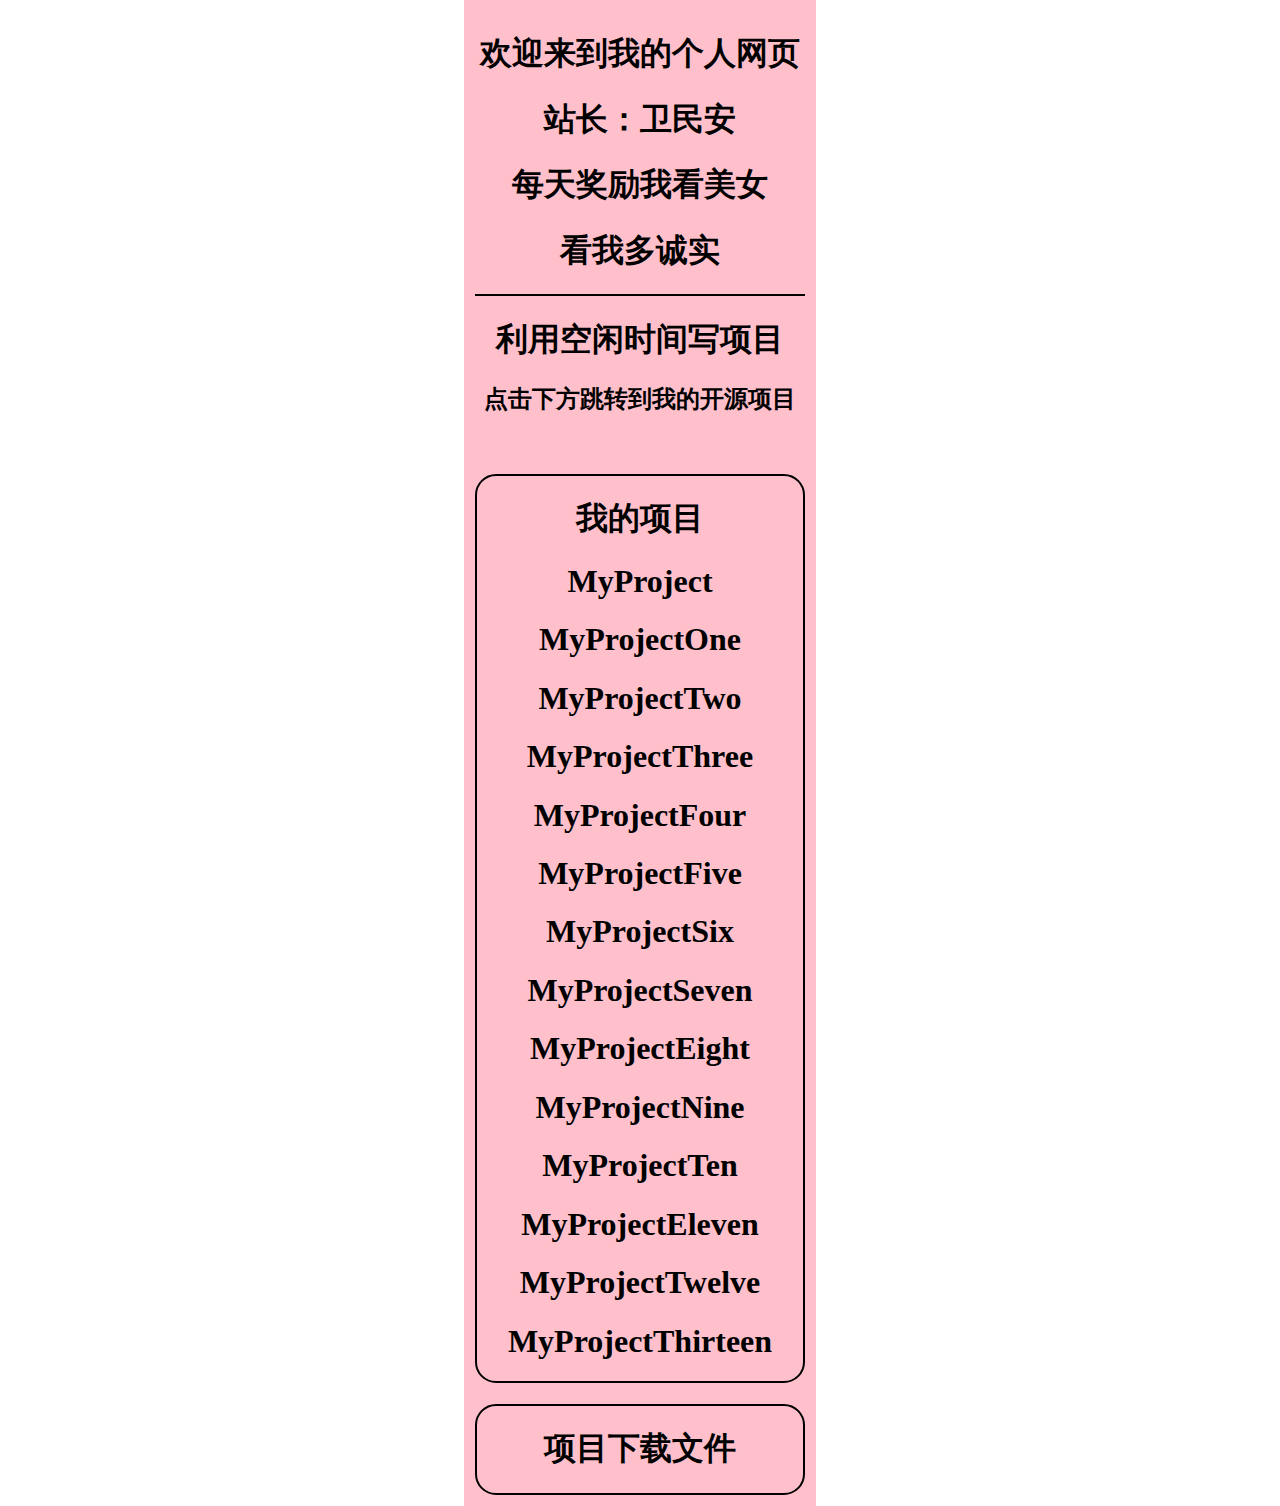
<file: index.html>
<!DOCTYPE html>
<html lang="en">

<head>
    <meta charset="UTF-8">
    <meta name="viewport" content="width=device-width, initial-scale=1.0">
    <title>每天奖励我看美女</title>
    <link rel="stylesheet" href="index.css">
</head>

<body>
    <div class="header">
        <h1>欢迎来到我的个人网页</h1>
        <h1>站长：卫民安</h1>
        <h1 class="title">每天奖励我看美女</h1>
        <h1>看我多诚实</h1>

        <div class="Project">
            <h1>利用空闲时间写项目</h1>
            <h2>点击下方跳转到我的开源项目</h2>
            <br>
            <!-- 跳转到我的项目 -->
            <div class="MyProjectUrl">
                <h1>我的项目</h1>
                <a href="https://gitcode.com/kxm11/MyProject.git">
                    <h1>MyProject</h1>
                </a>

                <a href="https://gitcode.com/kxm11/MyProjectOne.git">
                    <h1>MyProjectOne</h1>
                </a>

                <a href="https://gitcode.com/kxm11/MyProjectTwo.git">
                    <h1>MyProjectTwo</h1>
                </a>

                <a href="https://gitcode.com/kxm11/MyProjectThree.git">
                    <h1>MyProjectThree</h1>
                </a>

                <a href="https://gitcode.com/kxm11/MyProjectFour.git">
                    <h1>MyProjectFour</h1>
                </a>

                <a href="https://gitcode.com/kxm11/MyProjectFive.git">
                    <h1>MyProjectFive</h1>
                </a>

                <a href="https://gitcode.com/kxm11/MyProjectSix.git">
                    <h1>MyProjectSix</h1>
                </a>

                <a href="https://gitcode.com/kxm11/MyProjectSeven.git">
                    <h1>MyProjectSeven</h1>
                </a>

                <a href="https://gitcode.com/kxm11/MyProjectEight.git">
                    <h1>MyProjectEight</h1>
                </a>

                <a href="https://gitcode.com/kxm11/MyProjectNine.git">
                    <h1>MyProjectNine</h1>
                </a>

                <a href="https://gitcode.com/kxm11/MyProjectTen.git">
                    <h1>MyProjectTen</h1>
                </a>

                <a href="https://gitcode.com/kxm11/MyProjectEleven.git">
                    <h1>MyProjectEleven</h1>
                </a>

                <a href="https://gitcode.com/kxm11/MyProjectTwelve.git">
                    <h1>MyProjectTwelve</h1>
                </a>

                <a href="https://gitcode.com/kxm11/MyProjectThirteen.git">
                    <h1>MyProjectThirteen</h1>
                </a>

            </div>
            <!-- 下载文件 -->
            <div class="MyProject">
                <a href="https://kxm1111.github.io/file/">
                    <h1>项目下载文件</h1>
                </a>
            </div>
        </div>
    </div>
</body>

</html>
</file>
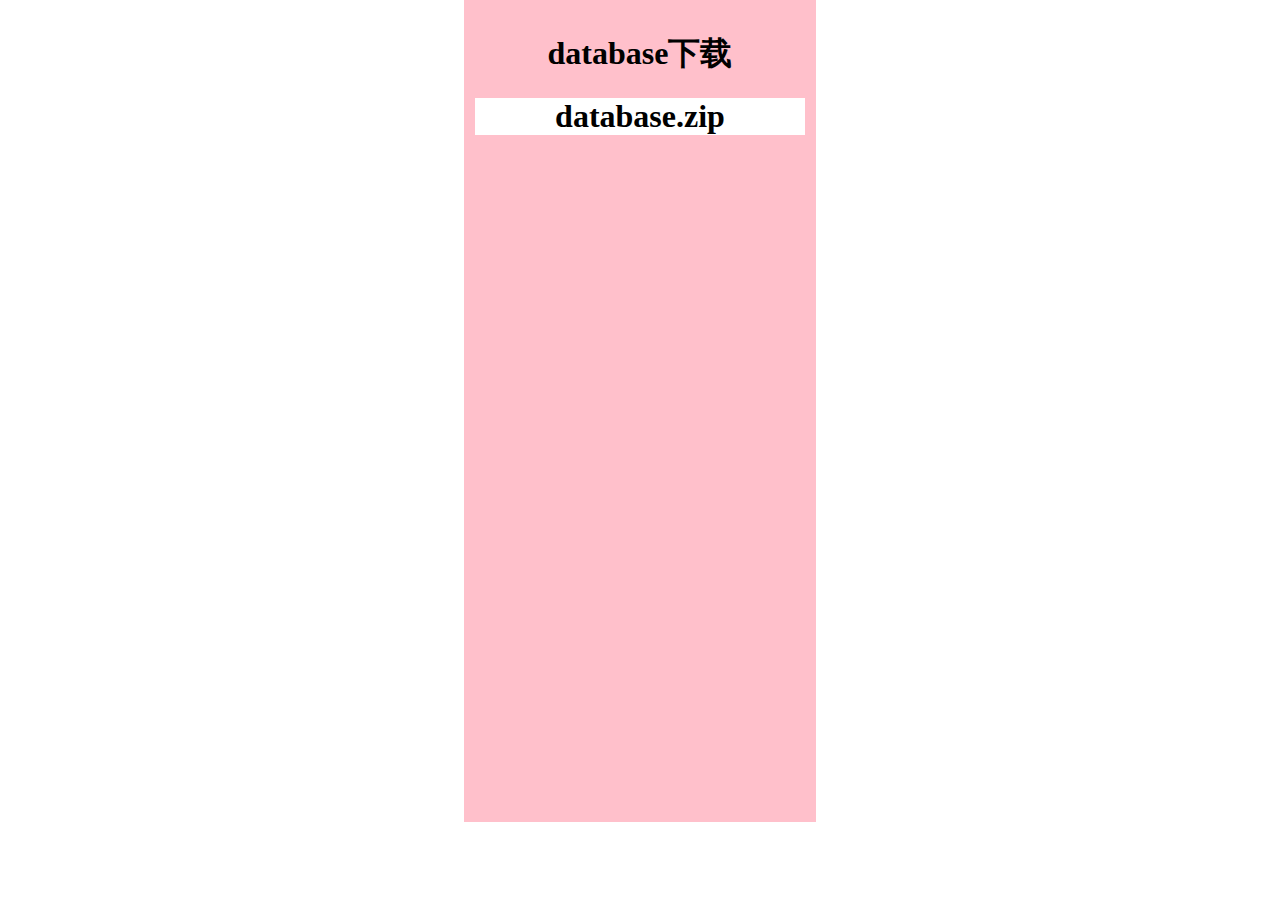
<file: database/index.html>
<!DOCTYPE html>
<html lang="en">

<head>
    <meta charset="UTF-8">
    <meta name="viewport" content="width=device-width, initial-scale=1.0">
    <title>dy</title>
    <link rel="stylesheet" href="index.css">
</head>

<body>

    <div class="files">
        <h1>database下载</h1>
        <a href="https://kxm1111.github.io/database/database.zip">
            <h1>database.zip</h1>
        </a>
    </div>

</body>

</html>
</file>
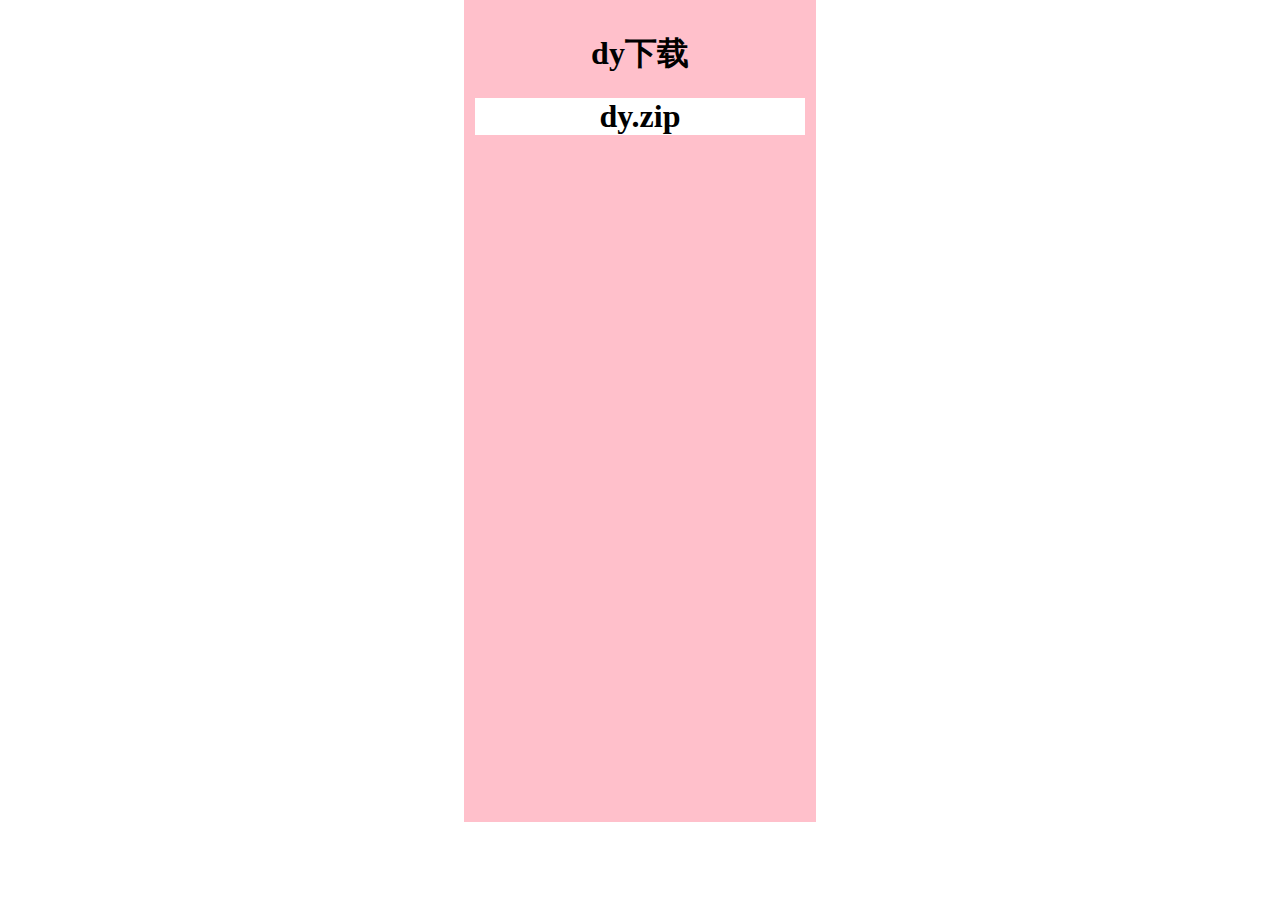
<file: dy/index.html>
<!DOCTYPE html>
<html lang="en">

<head>
    <meta charset="UTF-8">
    <meta name="viewport" content="width=device-width, initial-scale=1.0">
    <title>dy</title>
    <link rel="stylesheet" href="index.css">
</head>

<body>

    <div class="files">
        <h1>dy下载</h1>
        <a href="https://kxm1111.github.io/dy/dy.zip">
            <h1>dy.zip</h1>
        </a>
    </div>

</body>

</html>
</file>
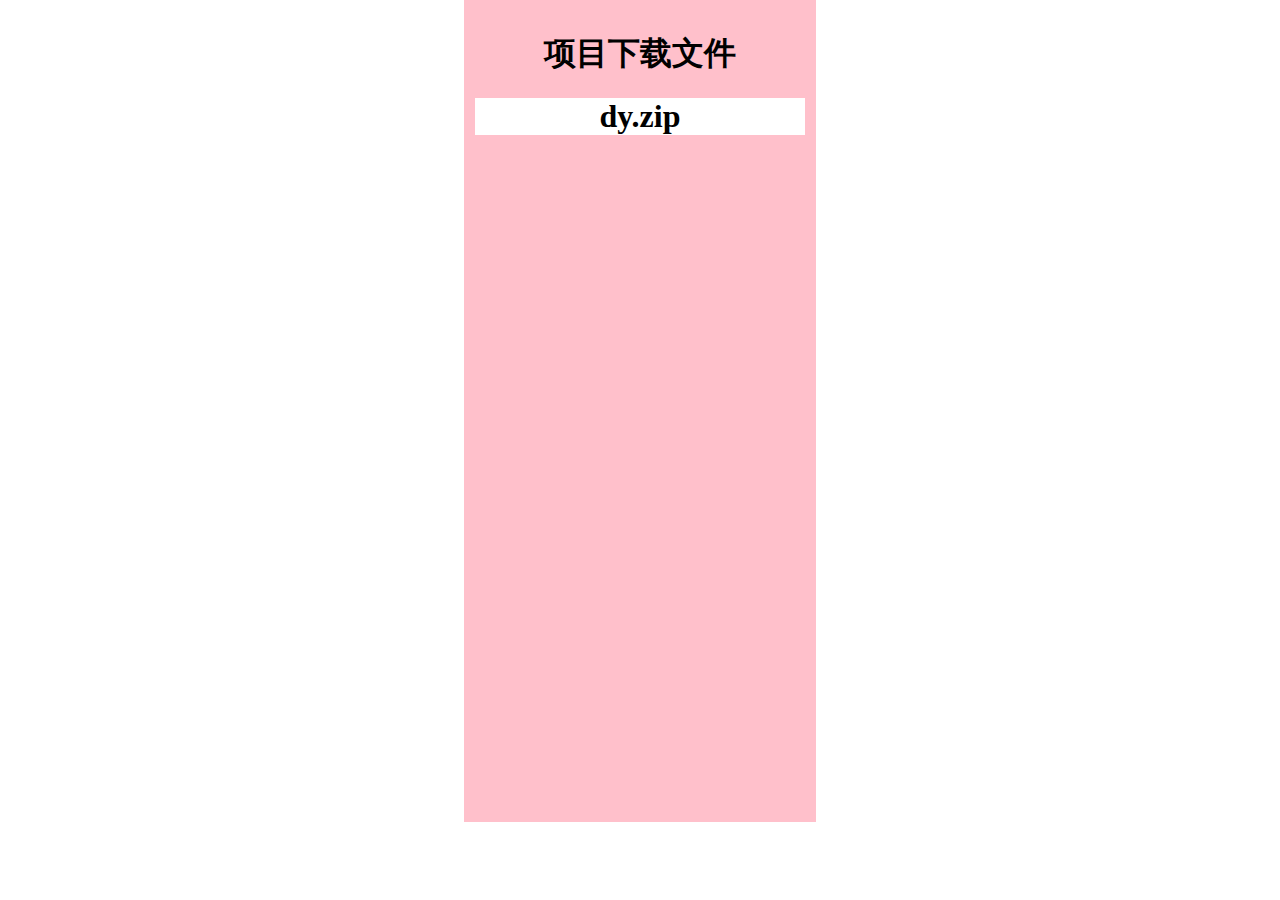
<file: file/index.html>
<!DOCTYPE html>
<html lang="en">

<head>
    <meta charset="UTF-8">
    <meta name="viewport" content="width=device-width, initial-scale=1.0">
    <title>项目下载文件</title>
    <link rel="stylesheet" href="index.css">
</head>

<body>

    <div class="files">
        <h1>项目下载文件</h1>
        <a href="https://kxm1111.github.io/dy/dy.zip">
            <h1>dy.zip</h1>
        </a>
    </div>

</body>

</html>
</file>
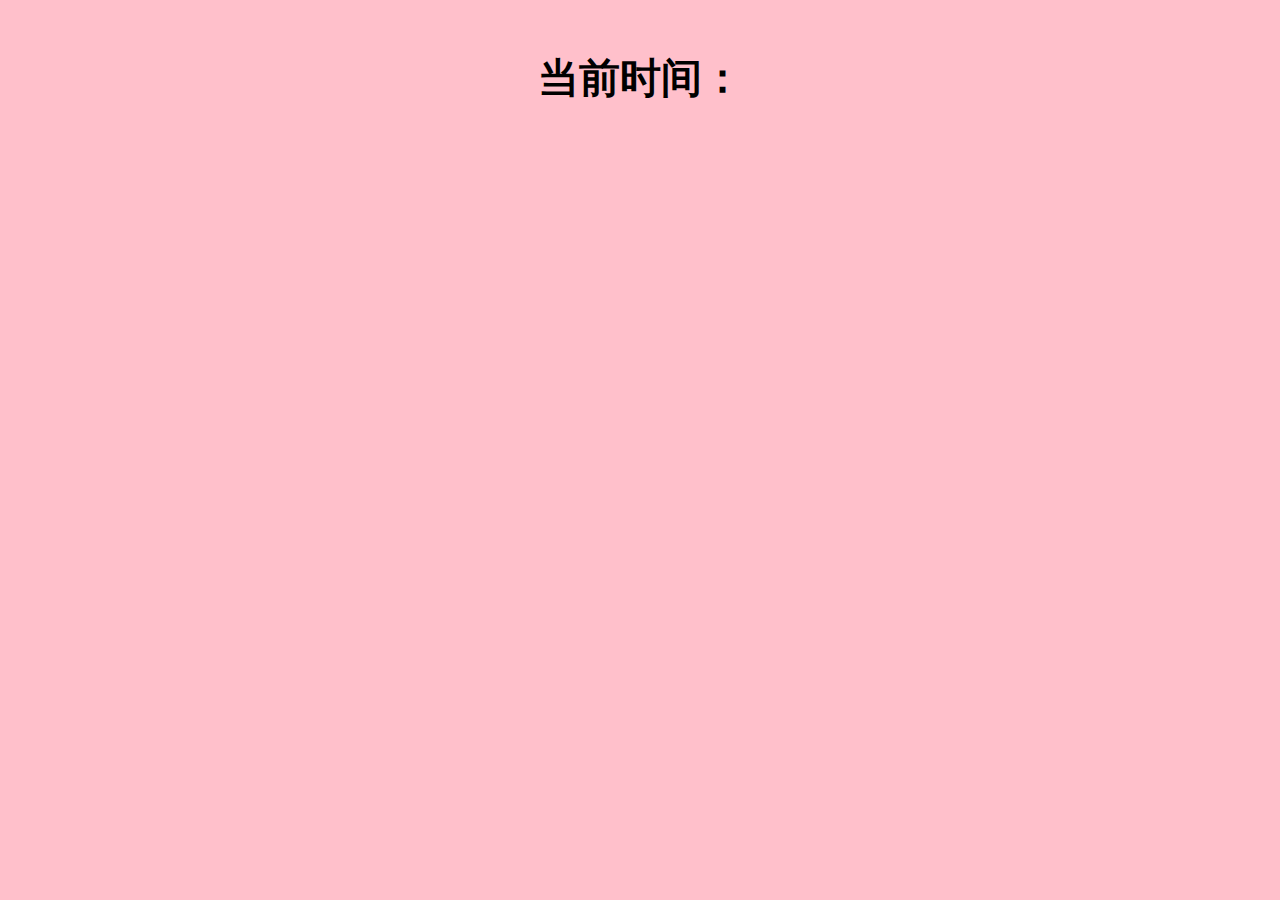
<file: html/time.html>
<!DOCTYPE html>
<html lang="en">
<head>
    <meta charset="UTF-8">
    <meta name="viewport" content="width=device-width, initial-scale=1.0">
    <title>当前时间</title>
    <link rel="stylesheet" href="../css/time.css">
</head>
<body>
    <h1>当前时间：</h1>
    <h1>
        <span id="time"></span>
    </h1>
    <script src="../js/time.js"></script>
</body>
</html>
</file>
<file: index.css>
body {
    margin: 0;
    padding: 0;
    background-color: white;
}

a {
    display: block;
    text-decoration: none;
    color: black;
}

.header .Project a h1:hover {
    color: red;
}

.header {
    background-color: pink;
    /* height: 1000px; */
    width: 330px;
    margin: 0px auto;
    padding: 11px 11px;
}

h1,h2{
    text-align: center;
    color: black;
}

.Project{
    border-top: 2px solid black;
}


.header .MyProjectUrl, .header .MyProject {
    border: 2px solid black;
    margin-top: 21px;
    border-radius: 21px;
}
</file>
<file: database/index.css>
/* 下载文件.css */



body {
    margin: 0;
    padding: 0;
    background-color: white;
}

h1 {
    text-align: center;
}

a {
    display: block;
    text-decoration: none;
    color: black;
    background-color: white;
}

.files a h1:hover {
    color: red;
}

.files {
    background-color: pink;
    height: 800px;
    width: 330px;
    margin: 0px auto;
    padding: 11px 11px;
}
</file>
<file: dy/index.css>
/* 下载文件.css */



body {
    margin: 0;
    padding: 0;
    background-color: white;
}

h1 {
    text-align: center;
}

a {
    display: block;
    text-decoration: none;
    color: black;
    background-color: white;
}

.files a h1:hover {
    color: red;
}

.files {
    background-color: pink;
    height: 800px;
    width: 330px;
    margin: 0px auto;
    padding: 11px 11px;
}
</file>
<file: file/index.css>
/* 下载文件.css */



body {
    margin: 0;
    padding: 0;
    background-color: white;
}

h1 {
    text-align: center;
}

a {
    display: block;
    text-decoration: none;
    color: black;
    background-color: white;
}

.files a h1:hover {
    color: red;
}

.files {
    background-color: pink;
    height: 800px;
    width: 330px;
    margin: 0px auto;
    padding: 11px 11px;
}
</file>
<file: css/time.css>
body{
    background: pink;
}

h1{
    margin-top: 51px;
    text-align: center;
    font-size: 41px;
}
</file>
